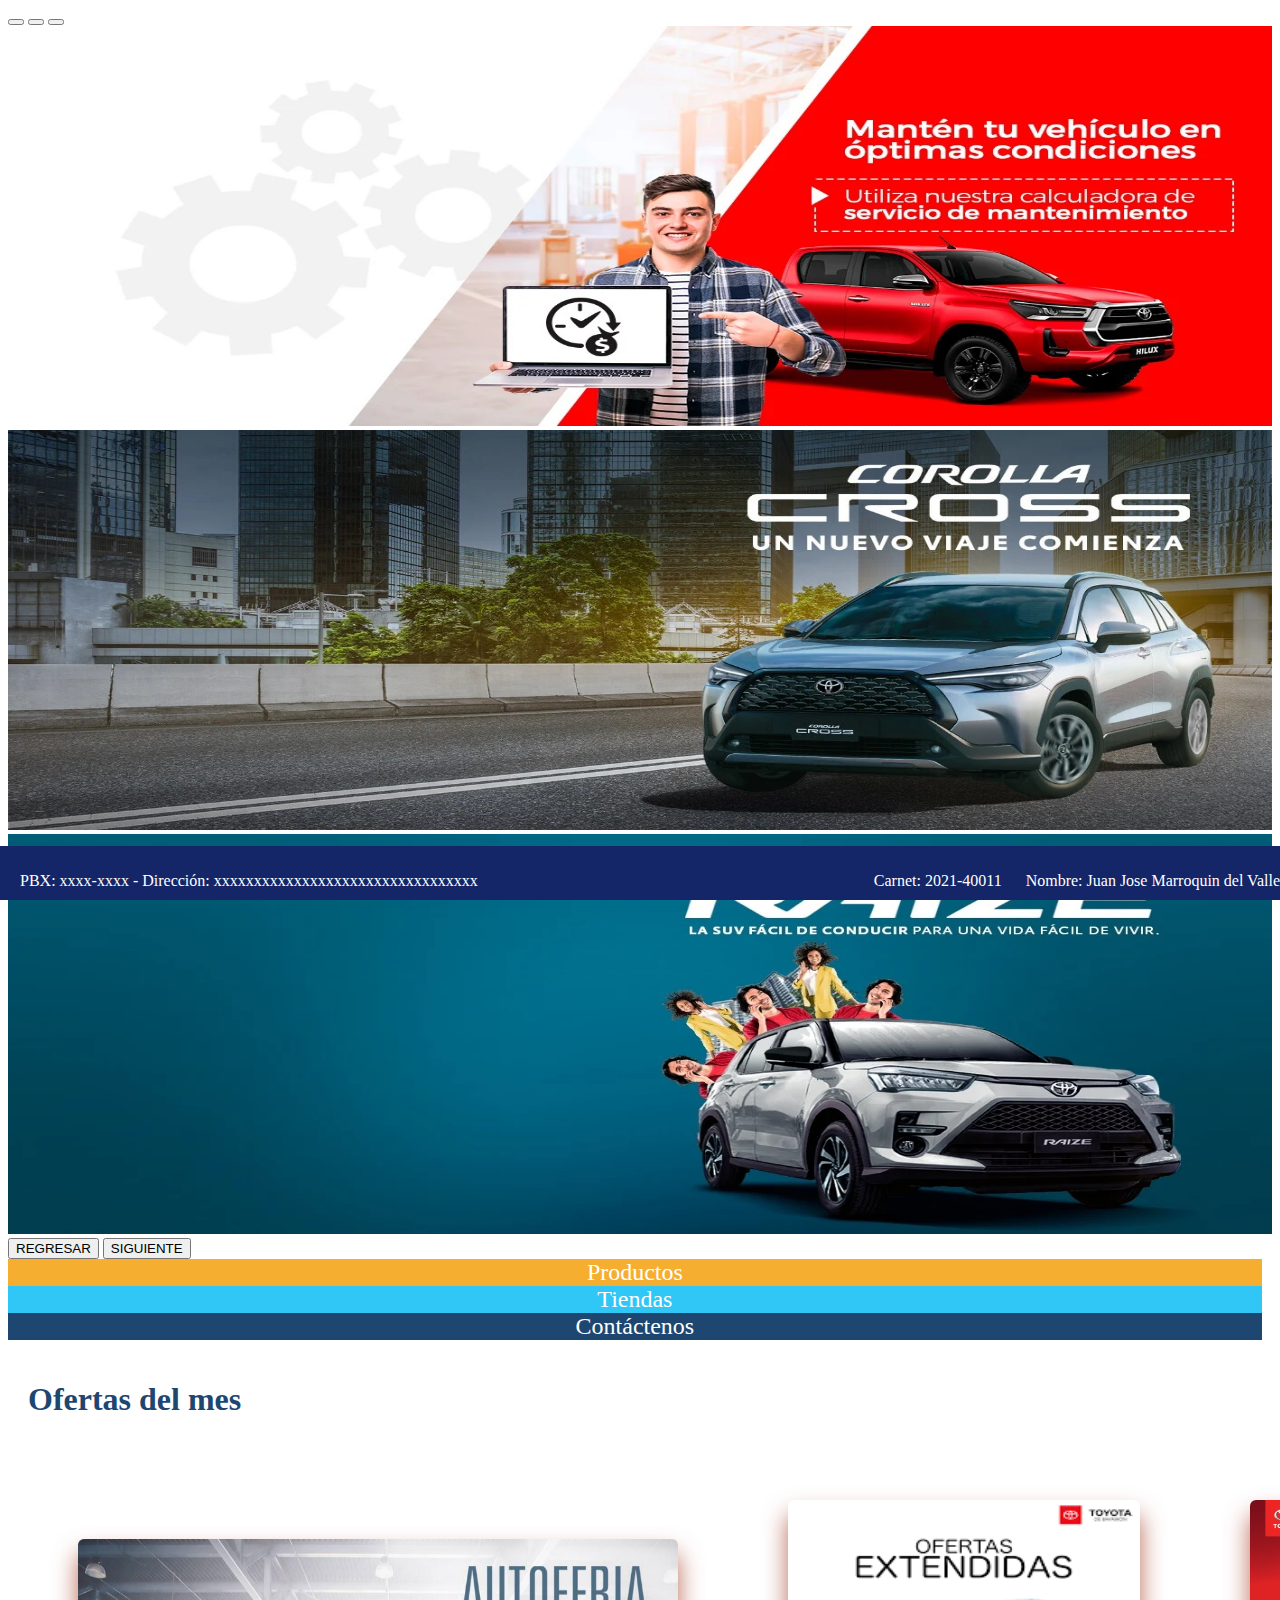
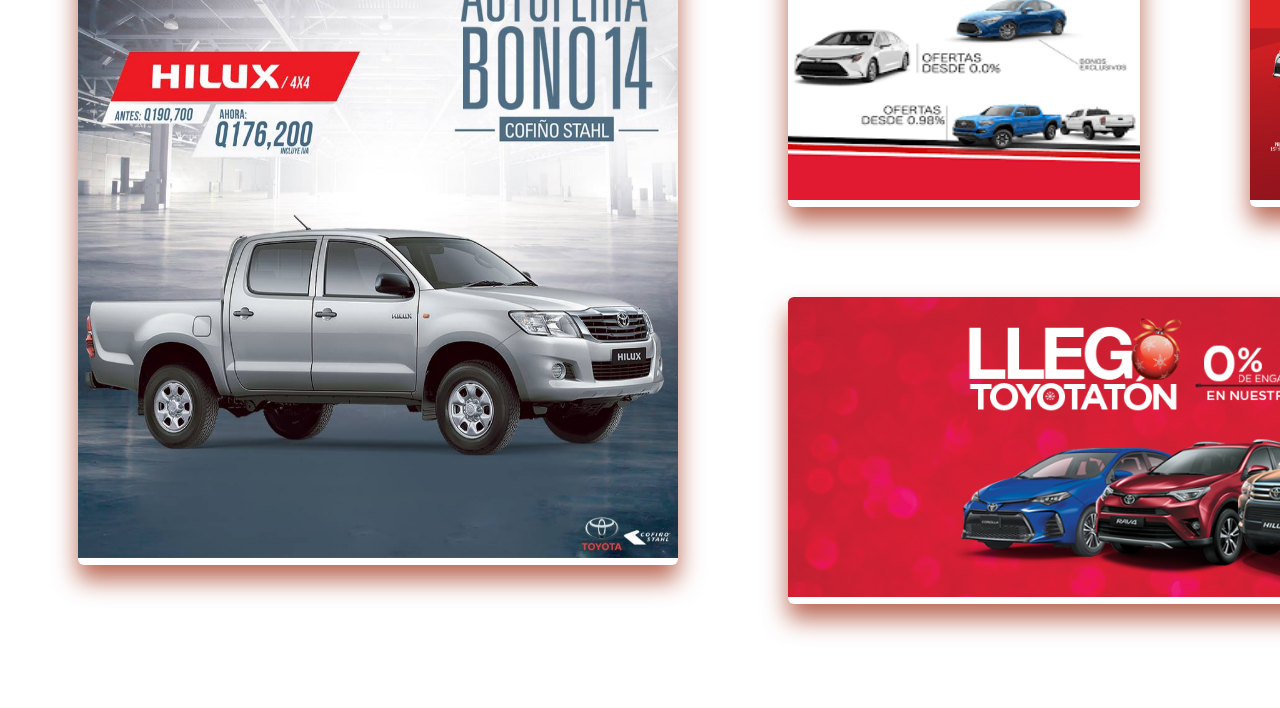
<file: bienvenida.html>
<!doctype html>
  <html lang="es">
    <head>
      <meta charset="utf-8">
      <meta name="viewport" content="width=device-width, initial-scale=1">
      <link rel="shortcut icon" type="image/x-icon" href="images/icono.ico">
      <link href="https://cdn.jsdelivr.net/npm/bootstrap@5.1.3/dist/css/bootstrap.min.css" rel="stylesheet" integrity="sha384-1BmE4kWBq78iYhFldvKuhfTAU6auU8tT94WrHftjDbrCEXSU1oBoqyl2QvZ6jIW3" crossorigin="anonymous">
      <link rel="stylesheet" href="diseños/bienvenida.css">
      <link rel="stylesheet" href="diseños/figuras.css">
      <link rel="stylesheet" href="diseños/pie.css">
      <title>Inicio</title>
    </head>
    <body>
      <div id="carouselExampleIndicators" class="carousel slide" data-bs-ride="carousel">
        <div class="carousel-indicators">
          <button type="button" data-bs-target="#carouselExampleIndicators" data-bs-slide-to="0" class="active" aria-current="true" aria-label="Slide 1"></button>
          <button type="button" data-bs-target="#carouselExampleIndicators" data-bs-slide-to="1" aria-label="Slide 2"></button>
          <button type="button" data-bs-target="#carouselExampleIndicators" data-bs-slide-to="2" aria-label="Slide 3"></button>
        </div>
        <div class="carousel-inner">
          <div class="carousel-item active">
            <img src="images/carrousel/1.jpg" class="d-block" height="400px" width="100%">
          </div>
          <div class="carousel-item">
            <img src="images/carrousel/2.jpg" class="d-block" height="400px" width="100%">
          </div>
          <div class="carousel-item">
            <img src="images/carrousel/3.jpg" class="d-block" height="400px" width="100%">
          </div>
        </div>
        <button class="carousel-control-prev" type="button" data-bs-target="#carouselExampleIndicators" data-bs-slide="prev">
          <span class="carousel-control-prev-icon" aria-hidden="true"></span>
          <span class="visually-hidden">REGRESAR</span>
        </button>
        <button class="carousel-control-next" type="button" data-bs-target="#carouselExampleIndicators" data-bs-slide="next">
          <span class="carousel-control-next-icon" aria-hidden="true"></span>
          <span class="visually-hidden">SIGUIENTE</span>
        </button>
      </div>
      <div class="botones" >
        <div class="row">
          <div class="col-4" style="background-color:#F6AE30;">
            <a href="productos.html"> Productos</a>
          </div>
          <div class="col-4" style="background-color:#30C6F6;">
            <a href="tiendas.html">Tiendas</a> 
          </div>
          <div class="col-4" style="background-color:#1D4771;">
            <a href="contactenos.php">Contáctenos</a> 
          </div>
        </div>
      </div>
      <h1>Ofertas del mes</h1>
      <div class="grid-container">
        <div class="item1">
          <figure>
            <img src="images/ofertas/oferta2.jpg" width="600px" height="619px">
            <div class="capa">
              <h1>AUTOFERIA</h1>
            </div>
          </figure>
        </div>
        <div class="item2">
          <figure>
            <img src="images/ofertas/oferta1.png" width="352px" height="300px">
            <div class="capa">
              <h1>OFERTAS</h1>
              <h2>EXTENDIDAS</h2>
            </div>
          </figure>
        </div>
        <div class="item3">
          <figure>
            <img src="images/ofertas/oferta3.png" width="352px" height="300px">
            <div class="capa">
              <h1>TOYORFERTON</h1>
            </div>
          </figure>
        </div>  
        <div class="item4">
          <figure>
            <img src="images/ofertas/oferta4.png" width="100%">
            <div class="capa">
              <h1>TOYOTATON</h1>
            </div>
          </figure>
        </div>
      </div><br><br>
      <div class="footer">
        <p>PBX: xxxx-xxxx - Dirección: xxxxxxxxxxxxxxxxxxxxxxxxxxxxxxxxx</p>
        <p>Carnet: 2021-40011 &nbsp;&nbsp;&nbsp;&nbsp; Nombre: Juan Jose Marroquin del Valle</p>
      </div>
    <script src="https://cdn.jsdelivr.net/npm/bootstrap@5.1.3/dist/js/bootstrap.bundle.min.js" integrity="sha384-ka7Sk0Gln4gmtz2MlQnikT1wXgYsOg+OMhuP+IlRH9sENBO0LRn5q+8nbTov4+1p" crossorigin="anonymous"></script>
  </body>
</html>
</file>
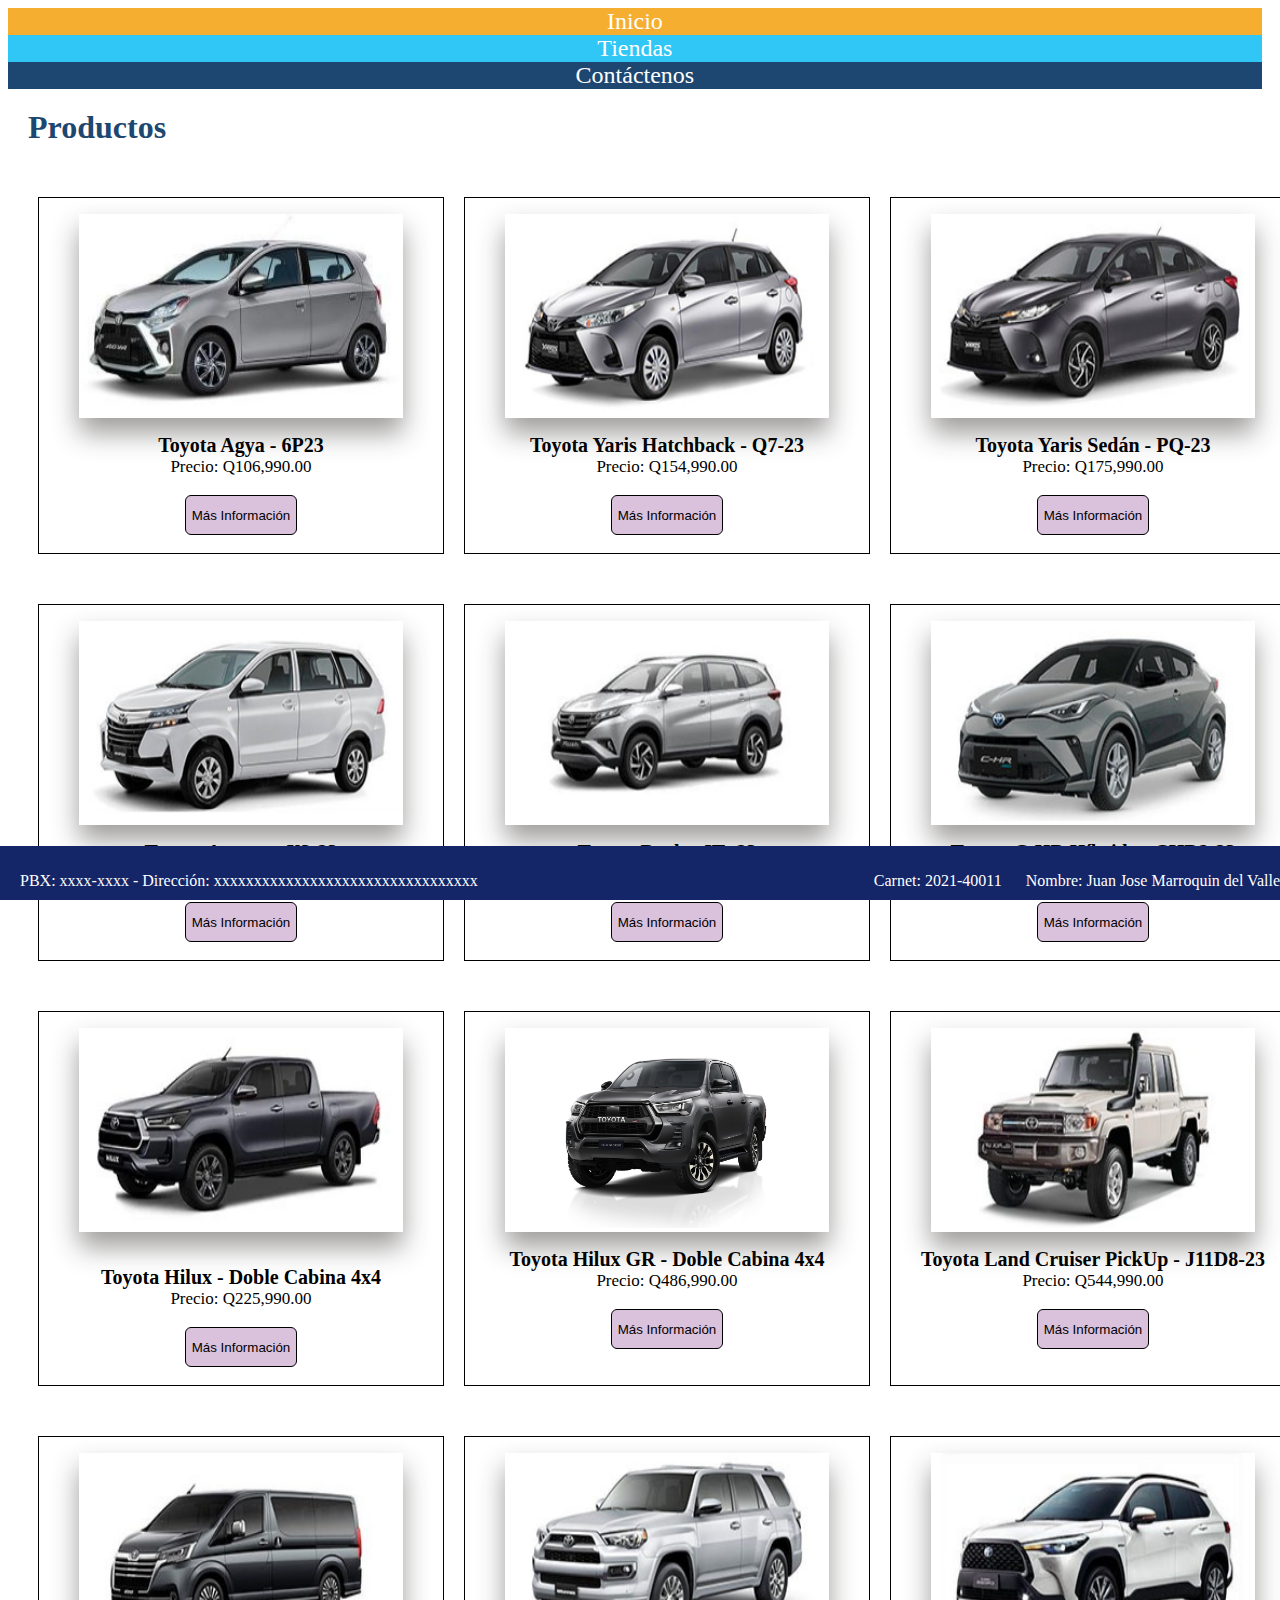
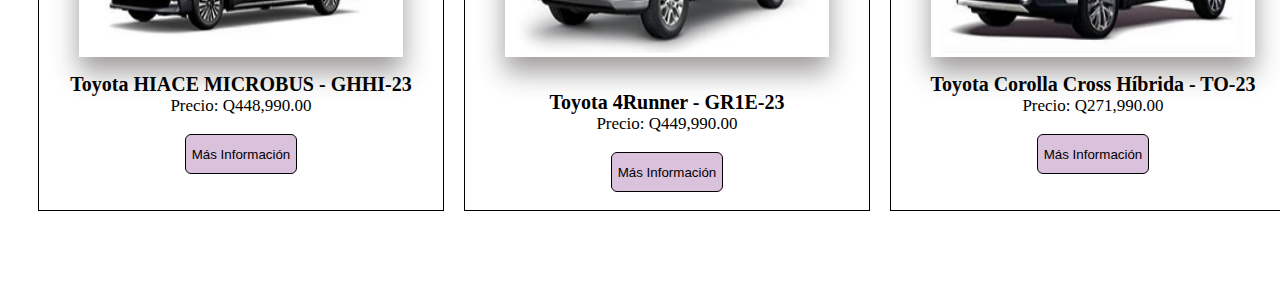
<file: productos.html>
<!doctype html>
<html lang="es">
  <head>
    <meta charset="utf-8">
      <meta name="viewport" content="width=device-width, initial-scale=1">
      <link rel="shortcut icon" type="image/x-icon" href="images/icono.ico">
      <link href="https://cdn.jsdelivr.net/npm/bootstrap@5.1.3/dist/css/bootstrap.min.css" rel="stylesheet" integrity="sha384-1BmE4kWBq78iYhFldvKuhfTAU6auU8tT94WrHftjDbrCEXSU1oBoqyl2QvZ6jIW3" crossorigin="anonymous">
      <link rel="stylesheet" href="diseños/pie.css">
      <link rel="stylesheet" href="diseños/productos.css">
      <link rel="stylesheet" href="diseños/efectoproductos.css">
      <link rel="stylesheet" href="diseños/información.css">
    <title>Productos</title>
  </head>
  <body>
    <div class="botones" >
      <div class="row">
        <div class="col-4" style="background-color:#F6AE30;">
          <a href="bienvenida.html"> Inicio</a>
        </div>
        <div class="col-4" style="background-color:#30C6F6;">
          <a href="tiendas.html">Tiendas</a> 
        </div>
        <div class="col-4" style="background-color:#1D4771;">
          <a href="contactenos.php">Contáctenos</a> 
        </div>
      </div>
    </div>
    <h1 >Productos</h1>
    <div class="grid-container">
      <div>
        <div class="p1">
          <figure>
            <img src="images/productos/p1.jpg" height="200px" width="324px">
            <div class="capa">
              <h1>Toyota Agya</h1>
            </div>
          </figure>
        </div>
        <div class="nom">
          <b>Toyota Agya - 6P23</b> 
        </div>
        <div class="precio">
          Precio: Q106,990.00
        </div><br>
        <div>
          <button onclick="document.getElementById('id01').style.display='block'" style="width:auto;">Más Información</button>
          <div id="id01" class="modal">
            <form class="modal-content animate" action="/action_page.php" method="post">
              <div class="imgcontainer">
                <span onclick="document.getElementById('id01').style.display='none'" class="close" title="Close Modal">&times;</span>
                <img src="images/productos/informacion/p1.webp" alt="Avatar" class="avatar">
              </div>
              <div class="inf">
                <label><b>Toyota Agya</b></label><br>
                <p>El Agya permite conducir por la ciudad fácilmente y con diversión, a la vez que logra una ágil conducción y una economía de combustible sobresaliente. La conducción también le permitirá estimular sus sentidos y agilizar su mente.</p>
                </div>
            </form>
          </div>
        </div><br>
      </div>
      <div>
        <div class="p1">
          <figure>
            <img src="images/productos/p2.jpg" height="200px" width="324px">
            <div class="capa">
              <h1>Toyota Yaris Hatchback</h1>
            </div>
          </figure>
        </div>
        <div class="nom">
          <b>Toyota Yaris Hatchback - Q7-23</b> 
        </div>
        <div class="precio">
          Precio: Q154,990.00
        </div><br>
        <div>
          <button onclick="document.getElementById('id02').style.display='block'" style="width:auto;">Más Información</button>
          <div id="id02" class="modal">
            <form class="modal-content animate" action="/action_page.php" method="post">
              <div class="imgcontainer">
                <span onclick="document.getElementById('id02').style.display='none'" class="close" title="Close modal">&times;</span>
                <img src="images/productos/informacion/p2.webp" alt="Avatar" class="avatar">
              </div>
              <div class="inf">
                <label><b>Toyota Yaris Hatchback</b></label><br>
                <p>El Yaris Hatchback es un auto dinámico, con un look atrevido y más deportivo que te sorprenderá.</p>
               </div>
            </form>
          </div>
        </div><br>
      </div>
      <div>
        <div class="p1">
          <figure>
            <img src="images/productos/p3.jpg" height="200px" width="324px">
            <div class="capa">
              <h1>Toyota Yaris Sedán</h1>
            </div>
          </figure>
        </div>
        <div class="nom">
          <b>Toyota Yaris Sedán - PQ-23</b> 
        </div>
        <div class="precio">
          Precio: Q175,990.00
        </div><br>
        <div>
          <button onclick="document.getElementById('id03').style.display='block'" style="width:auto;">Más Información</button>
          <div id="id03" class="modal">
            <form class="modal-content animate" action="/action_page.php" method="post">
              <div class="imgcontainer">
                <span onclick="document.getElementById('id03').style.display='none'" class="close" title="Close Modal">&times;</span>
                <img src="images/productos/informacion/p3.webp" alt="Avatar" class="avatar">
              </div>
              <div class="inf">
                <label><b>Toyota Yaris Sedán</b></label><br>
                <p>El Yaris Sedán va más allá de sus características ya conocidas, se perfeccionó con líneas fuertes para darle un look más robusto y de vanguardia. Ahora da un paso gigante en su personalidad superando detalles de diseño externo e interno, generando un “valor más allá de lo imaginable”, siempre a la vanguardia de la industria.</p>
               </div>
            </form>
          </div>
        </div><br>
      </div>
      <div>
        <div class="p1">
          <figure>
            <img src="images/productos/p4.jpg" height="200px" width="324px">
            <div class="capa">
              <h1>Toyota Corolla</h1>
            </div>
          </figure>
        </div>
        <div class="nom">
          <b>Toyota Corolla - CHV-23</b> 
        </div>
        <div class="precio">
          Precio: Q220,990.00
        </div><br>
        <div>
          <button onclick="document.getElementById('id04').style.display='block'" style="width:auto;">Más Información</button>
          <div id="id04" class="modal">
            <form class="modal-content animate" action="/action_page.php" method="post">
              <div class="imgcontainer">
                <span onclick="document.getElementById('id04').style.display='none'" class="close" title="Close Modal">&times;</span>
                <img src="images/productos/informacion/p4.webp" alt="Avatar" class="avatar">
              </div>
              <div class="inf">
                <label><b>Toyota Corolla</b></label><br>
                <p> Toyota Corolla, cool por dentro y por fuera, con un diseño renovado más fresco y deportivo que nunca, que capta miradas y con materiales de última tendencia, transformamos lo que ya conocías en algo totalmente extraordinario, renovamos sus interiores e intentamos crear nuevas experiencias de manejo.</p>
              </div>
            </form>
          </div>
        </div><br>
      </div>
      <div>
        <div class="p1">
          <figure>
            <img src="images/productos/p5.jpg" height="200px" width="324px">
            <div class="capa">
              <h1>Toyota Avanza</h1>
            </div>
          </figure>
        </div>
        <div class="nom">
          <b>Toyota Avanza - X3-23</b> 
        </div>
        <div class="precio">
          Precio: Q167,990.00
        </div><br>
        <div>
          <button onclick="document.getElementById('id05').style.display='block'" style="width:auto;">Más Información</button>
          <div id="id05" class="modal">
            <form class="modal-content animate" action="/action_page.php" method="post">
              <div class="imgcontainer">
                <span onclick="document.getElementById('id05').style.display='none'" class="close" title="Close Modal">&times;</span>
                <img src="images/productos/informacion/p5.webp" alt="Avatar" class="avatar">
              </div>
              <div class="inf">
                <label><b>Toyota Avanza</b></label><br>
                <p>La Toyota Avanza recibe una renovación, ahora con una apariencia más moderna te ofrece la máxima versatilidad y el confort que estabas buscando, junto a la tecnología que querías lista para resolver todas tus necesidades.</p>
                </div>
            </form>
          </div>
        </div><br>
      </div>
      <div>
        <div class="p1">
          <figure>
            <img src="images/productos/p6.jpg" height="200px" width="324px">
            <div class="capa">
              <h1>Toyota Rush</h1>
            </div>
          </figure>
        </div>
        <div class="nom">
          <b>Toyota Rush - JT--23</b> 
        </div>
        <div class="precio">
          Precio: Q202,990.00
        </div><br>
        <div>
          <button onclick="document.getElementById('id06').style.display='block'" style="width:auto;">Más Información</button>
          <div id="id06" class="modal">
            <form class="modal-content animate" action="/action_page.php" method="post">
              <div class="imgcontainer">
                <span onclick="document.getElementById('id06').style.display='none'" class="close" title="Close Modal">&times;</span>
                <img src="images/productos/informacion/p6.webp" alt="Avatar" class="avatar">
              </div>
              <div class="inf">
                <label><b>Toyota Rush</b></label><br>
                <p>El Toyota Rush está preparado para llevarte por cualquier camino. Ofrece a sus usuarios configuraciones de 7 pasajeros, asientos abatibles para mayor carga, potente sistema de frenos ABS y asistencia electrónica completa. Viene equipado con cierre eléctrico automático de sus 5 puertas cuando el vehículo alcanza una velocidad de 20 km/h.</p>
              </div>
            </form>
          </div>
        </div><br>
      </div>
      <div>
        <div class="p1">
          <figure>
            <img src="images/productos/p7.jpg" height="200px" width="324px">
            <div class="capa">
              <h1>Toyota C-HR Híbrida</h1>
            </div>
          </figure>
        </div>
        <div class="nom">
          <b>Toyota C-HR Híbrida - CHR2-23</b> 
        </div>
        <div class="precio">
          Precio: Q262,990.00
        </div><br>
        <div>
          <button onclick="document.getElementById('id07').style.display='block'" style="width:auto;">Más Información</button>
          <div id="id07" class="modal">
            <form class="modal-content animate" action="/action_page.php" method="post">
              <div class="imgcontainer">
                <span onclick="document.getElementById('id07').style.display='none'" class="close" title="Close Modal">&times;</span>
                <img src="images/productos/informacion/p7.webp" alt="Avatar" class="avatar">
              </div>
              <div class="inf">
                <label><b>Toyota C-HR Híbrida</b></label><br>
                <p>La C-HR combina deportividad, sensualidad y refinamiento, luciéndose en la ciudad tanto en el día como por la noche. Capaz de alcanzar la conducción deseada, por su excepcional respuesta, linealidad y consistencia.</p>
              </div>
            </form>
          </div>
        </div><br>
      </div>
      <div>
        <div class="p1">
          <figure>
            <img src="images/productos/p8.jpg" height="200px" width="324px">
            <div class="capa">
              <h1>Toyota Raize</h1>
            </div>
          </figure>
        </div>
        <div class="nom">
          <b>Toyota Raize - GK-23</b> 
        </div>
        <div class="precio">
          Precio: Q186,990.00
        </div><br>
        <div>
          <button onclick="document.getElementById('id08').style.display='block'" style="width:auto;">Más Información</button>
          <div id="id08" class="modal">
            <form class="modal-content animate" action="/action_page.php" method="post">
              <div class="imgcontainer">
                <span onclick="document.getElementById('id08').style.display='none'" class="close" title="Close Modal">&times;</span>
                <img src="images/productos/informacion/p8.webp" alt="Avatar" class="avatar">
              </div>
              <div class="inf">
                <label><b>Toyota Raize</b></label><br>
                <p>La optimización precisa del motor y los componentes relacionados de la nueva RAIZE permite un vehículo silencioso, compacto y ligero.</p>
              </div>
            </form>
          </div>
        </div><br>
      </div>
      <div>
        <div class="p1">
          <figure>
            <img src="images/productos/p9.jpg" height="200px" width="324px">
            <div class="capa">
              <h1>Toyota Hilux</h1>
            </div>
          </figure>
        </div><br>
        <div class="nom">
          <b>Toyota Hilux - Doble Cabina 4x4</b> 
        </div>
        <div class="precio">
          Precio: Q225,990.00
        </div><br>
        <div>
          <button onclick="document.getElementById('id09').style.display='block'" style="width:auto;">Más Información</button>
          <div id="id09" class="modal">
            <form class="modal-content animate" action="/action_page.php" method="post">
              <div class="imgcontainer">
                <span onclick="document.getElementById('id09').style.display='none'" class="close" title="Close Modal">&times;</span>
                <img src="images/productos/informacion/p9.jpg" alt="Avatar" class="avatar">
              </div>
              <div class="inf">
                <label><b>Toyota Hilux</b></label><br>
                <p>Una nueva era en Pickups, gracias a su eficiencia y capacidad de adaptación a todo tipo de climas, terrenos y usos, en ciudad, carretera e incluso terracería el Toyota Hilux es la solución perfecta a todas tus necesidades.</p>
              </div>
            </form>
          </div>
        </div><br>
      </div>
      <div>
        <div class="p1">
          <figure>
            <img src="images/productos/p10.jpg" height="200px" width="324px">
            <div class="capa">
              <h1>Toyota Hilux GR</h1>
            </div>
          </figure>
        </div>
        <div class="nom">
          <b>Toyota Hilux GR - Doble Cabina 4x4</b> 
        </div>
        <div class="precio">
          Precio: Q486,990.00
        </div><br>
        <div>
          <button onclick="document.getElementById('id010').style.display='block'" style="width:auto;">Más Información</button>
          <div id="id010" class="modal">
            <form class="modal-content animate" action="/action_page.php" method="post">
              <div class="imgcontainer">
                <span onclick="document.getElementById('id010').style.display='none'" class="close" title="Close Modal">&times;</span>
                <img src="images/productos/informacion/p10.jpg" alt="Avatar" class="avatar">
              </div>
              <div class="inf">
                <label><b>Toyota Hilux GR</b></label><br>
                <p>El Hilux Gazoo Racing tiene un motor 2.8 litros turbodiésel intercooler de un 202 caballos de fuerza. Esta versión cuenta con una caja automática secuencial de 6 velocidades y retroceso.</p>
              </div>
            </form>
          </div>
        </div><br>
      </div>
      <div>
        <div class="p1">
          <figure>
            <img src="images/productos/p11.jpg" height="200px" width="324px">
            <div class="capa">
              <h1>Toyota Land Cruiser PickUp</h1>
            </div>
          </figure>
        </div>
        <div class="nom">
          <b>Toyota Land Cruiser PickUp - J11D8-23</b> 
        </div>
        <div class="precio">
          Precio: Q544,990.00
        </div><br>
        <div>
          <button onclick="document.getElementById('id011').style.display='block'" style="width:auto;">Más Información</button>
          <div id="id011" class="modal">
            <form class="modal-content animate" action="/action_page.php" method="post">
              <div class="imgcontainer">
                <span onclick="document.getElementById('id011').style.display='none'" class="close" title="Close Modal">&times;</span>
                <img src="images/productos/informacion/p11.webp" alt="Avatar" class="avatar">
              </div>
              <div class="inf">
                <label><b>Toyota Land Cruiser PickUp</b></label><br>
                <p>El Toyota Land Cruiser ha sido objeto de un meticuloso diseño hasta en los más pequeños detalles, logrando una línea ruda y con mucho estilo, sin dejar de lado un formidable desempeño que te demostrarán con creces porque es histórico y único en su categoría</p>
              </div>
            </form>
          </div>
        </div><br>
      </div>
      <div>
        <div class="p1">
          <figure>
            <img src="images/productos/p12.jpg" height="200px" width="324px">
            <div class="capa">
              <h1>Toyota Tundra</h1>
            </div>
          </figure>
        </div><br>
        <div class="nom">
          <b>Toyota Tundra - USK1794-22</b> 
        </div>
        <div class="precio">
          Precio: Q501,990.00
        </div><br>
        <div>
          <button onclick="document.getElementById('id012').style.display='block'" style="width:auto;">Más Información</button>
          <div id="id012" class="modal">
            <form class="modal-content animate" action="/action_page.php" method="post">
              <div class="imgcontainer">
                <span onclick="document.getElementById('id012').style.display='none'" class="close" title="Close Modal">&times;</span>
                <img src="images/productos/informacion/p12.jpg" alt="Avatar" class="avatar">
              </div>
              <div class="inf">
                <label><b>Toyota Tundra</b></label><br>
                <p>El Toyota Tundra es pick up imponente, potente, con estilo único y propio de uno vehículos Toyota más emblemáticos en toda la historia. El Tundra tiene el máximo espacio posible y cuenta con hasta 650kg de capacidad de carga útil y una fácil apertura y cierre de puerta.</p>
              </div>
            </form>
          </div>
        </div><br>
      </div>
      <div>
        <div class="p1">
          <figure>
            <img src="images/productos/p13.jpg" height="200px" width="324px">
            <div class="capa">
              <h1>Toyota HIACE MICROBUS</h1>
            </div>
          </figure>
        </div>
        <div class="nom">
          <b>Toyota HIACE MICROBUS - GHHI-23</b> 
        </div>
        <div class="precio">
          Precio: Q448,990.00
        </div><br>
        <div>
          <button onclick="document.getElementById('id013').style.display='block'" style="width:auto;">Más Información</button>
          <div id="id013" class="modal">
            <form class="modal-content animate" action="/action_page.php" method="post">
              <div class="imgcontainer">
                <span onclick="document.getElementById('id013').style.display='none'" class="close" title="Close Modal">&times;</span>
                <img src="images/productos/informacion/13.webp" alt="Avatar" class="avatar">
              </div>
              <div class="inf">
                <label><b>Toyota HIACE MICROBUS</b></label><br>
                <p>La Toyota Hiace diseñada para emprendedores que necesitan una máquina de carga perfecta para los objetivos de su negocio, sumamente versátil y de una alta funcionalidad. Déjate sorprender con la nueva Hiace, un espacio tan grande como tus sueños.</p>
              </div>
            </form>
          </div>
        </div><br>
      </div>
      <div>
        <div class="p1">
          <figure>
            <img src="images/productos/p14.jpg" height="200px" width="324px">
            <div class="capa">
              <h1>Toyota 4Runner</h1>
            </div>
          </figure>
        </div><br>
        <div class="nom">
          <b>Toyota 4Runner - GR1E-23</b> 
        </div>
        <div class="precio">
          Precio: Q449,990.00
        </div><br>
        <div>
          <button onclick="document.getElementById('id014').style.display='block'" style="width:auto;">Más Información</button>
          <div id="id014" class="modal">
            <form class="modal-content animate" action="/action_page.php" method="post">
              <div class="imgcontainer">
                <span onclick="document.getElementById('id014').style.display='none'" class="close" title="Close Modal">&times;</span>
                <img src="images/productos/informacion/14.webp" alt="Avatar" class="avatar">
              </div>
              <div class="inf">
                <label><b>Toyota 4Runner</b></label><br>
                <p>La Toyota 4Runner es un clásico en el mundo de los doble tracción, su nivel de robustez siempre lo ha caracterizado, es un vehículo que dejará huella en el segmento de vehículos off road.</p>
              </div>
            </form>
          </div>
        </div><br>
      </div>
      <div>
        <div class="p1">
          <figure>
            <img src="images/productos/p15.jpg" height="200px" width="324px">
            <div class="capa">
              <h1>Toyota Corolla Cross Híbrida</h1>
            </div>
          </figure>
        </div>
        <div class="nom">
          <b>Toyota Corolla Cross Híbrida - TO-23</b> 
        </div>
        <div class="precio">
          Precio: Q271,990.00
        </div><br>
        <div>
          <button onclick="document.getElementById('id015').style.display='block'" style="width:auto;">Más Información</button>
          <div id="id015" class="modal">
            <form class="modal-content animate" action="/action_page.php" method="post">
              <div class="imgcontainer">
                <span onclick="document.getElementById('id015').style.display='none'" class="close" title="Close Modal">&times;</span>
                <img src="images/productos/informacion/p15.jpg" alt="Avatar" class="avatar">
              </div>
              <div class="inf">
                <label><b>Toyota Corolla Cross Híbrida</b></label><br>
                <p>La nueva Corolla Cross combina un diseño moderno, robusto y dinámico. Un amplio espacio en el interior y confort mientras va en marcha, lo convierte en un vehículo ideal para la familia.</p>
              </div>
            </form>
          </div>
        </div><br>
      </div>
      <div>
        <div class="p1">
          <figure>
            <img src="images/productos/p16.jpg" height="200px" width="324px">
            <div class="capa">
              <h1>Toyota RAV4 Híbrida</h1>
            </div>
          </figure>
        </div><br>
        <div class="nom">
          <b>Toyota RAV4 Híbrida - SH-23</b> 
        </div>
        <div class="precio">
          Precio: Q341,990.00
        </div><br>
        <div>
          <button onclick="document.getElementById('id016').style.display='block'" style="width:auto;">Más Información</button>
          <div id="id016" class="modal">
            <form class="modal-content animate" action="/action_page.php" method="post">
              <div class="imgcontainer">
                <span onclick="document.getElementById('id016').style.display='none'" class="close" title="Close Modal">&times;</span>
                <img src="images/productos/informacion/p16.webp" alt="Avatar" class="avatar">
              </div>
              <div class="inf">
                <label><b>Toyota RAV4 Híbrida</b></label><br>
                <p>La quinta generación de RAV4 en su versión híbrida es pura potencia, con una mezcla de sistemas de motorización en la cual su poder eléctrico proporciona una capacidad de respuesta de aceleración y ahorro de combustible inimaginable. Un vehículo diseñado para disponer de espacio, confort, potencia, eficiencia de combustible y una conducción silenciosa y amigable con el medio ambiente.</p>
              </div>
            </form>
          </div>
        </div><br>



      </div>
      
    </div><br><br><br>
    <div class="footer">
      <p>PBX: xxxx-xxxx - Dirección: xxxxxxxxxxxxxxxxxxxxxxxxxxxxxxxxx</p>
      <p>Carnet: 2021-40011 &nbsp;&nbsp;&nbsp;&nbsp; Nombre: Juan Jose Marroquin del Valle</p>
    </div>
    <script src="https://cdn.jsdelivr.net/npm/bootstrap@5.1.3/dist/js/bootstrap.bundle.min.js" integrity="sha384-ka7Sk0Gln4gmtz2MlQnikT1wXgYsOg+OMhuP+IlRH9sENBO0LRn5q+8nbTov4+1p" crossorigin="anonymous"></script>
  </body>
</html>
</file>
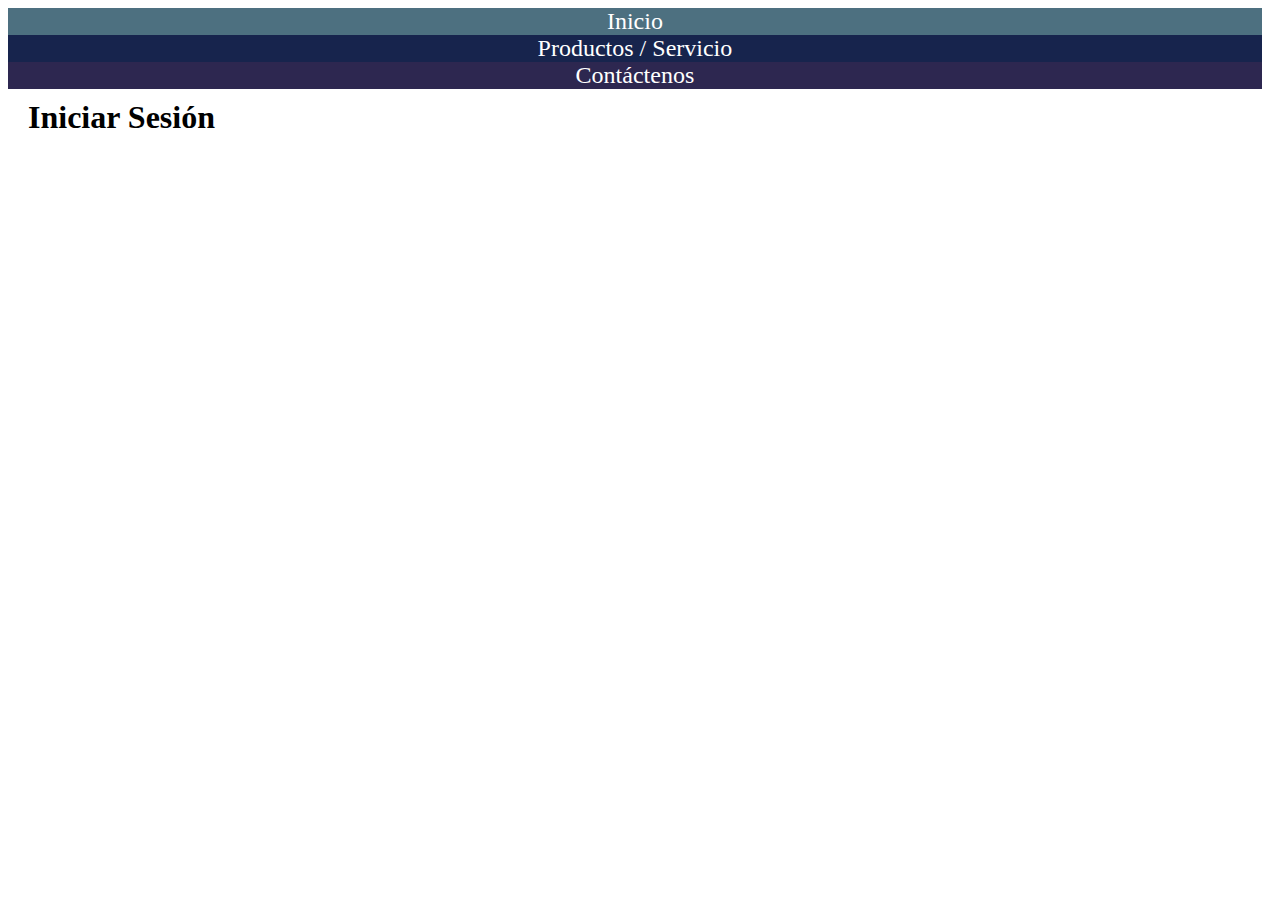
<file: sesion.html>
<!doctype html>
<html lang="es">
  <head>
    <meta charset="utf-8">
    <meta name="viewport" content="width=device-width, initial-scale=1">
    <link href="https://cdn.jsdelivr.net/npm/bootstrap@5.1.3/dist/css/bootstrap.min.css" rel="stylesheet" integrity="sha384-1BmE4kWBq78iYhFldvKuhfTAU6auU8tT94WrHftjDbrCEXSU1oBoqyl2QvZ6jIW3" crossorigin="anonymous">
    <style>
      .botones{
        width: 99.2%;
        text-align: center;
        font-size:x-large;
      }
      a{
        text-decoration: none;
        color: white;
      }
      h1{   
        margin-top: 10px;
        margin-left: 20px;
      }
    </style>
    <title>INICIO</title>
  </head>
  <body>
    <div class="botones" >
      <div class="row">
        <div class="col-4" style="background-color:#4d7080;">
          <a href="bienvenida.html"> Inicio</a>
        </div>
        <div class="col-4" style="background-color:rgb(23, 36, 77);">
          <a href="productos.html">Productos / Servicio</a> 
        </div>
        <div class="col-4" style="background-color:rgb(45, 39, 80);">
          <a href="contactenos.html">Contáctenos</a> 
        </div>
      </div>
    </div>
    <h1>Iniciar Sesión</h1>

    <script src="https://cdn.jsdelivr.net/npm/bootstrap@5.1.3/dist/js/bootstrap.bundle.min.js" integrity="sha384-ka7Sk0Gln4gmtz2MlQnikT1wXgYsOg+OMhuP+IlRH9sENBO0LRn5q+8nbTov4+1p" crossorigin="anonymous"></script>
  </body>
</html>
</file>
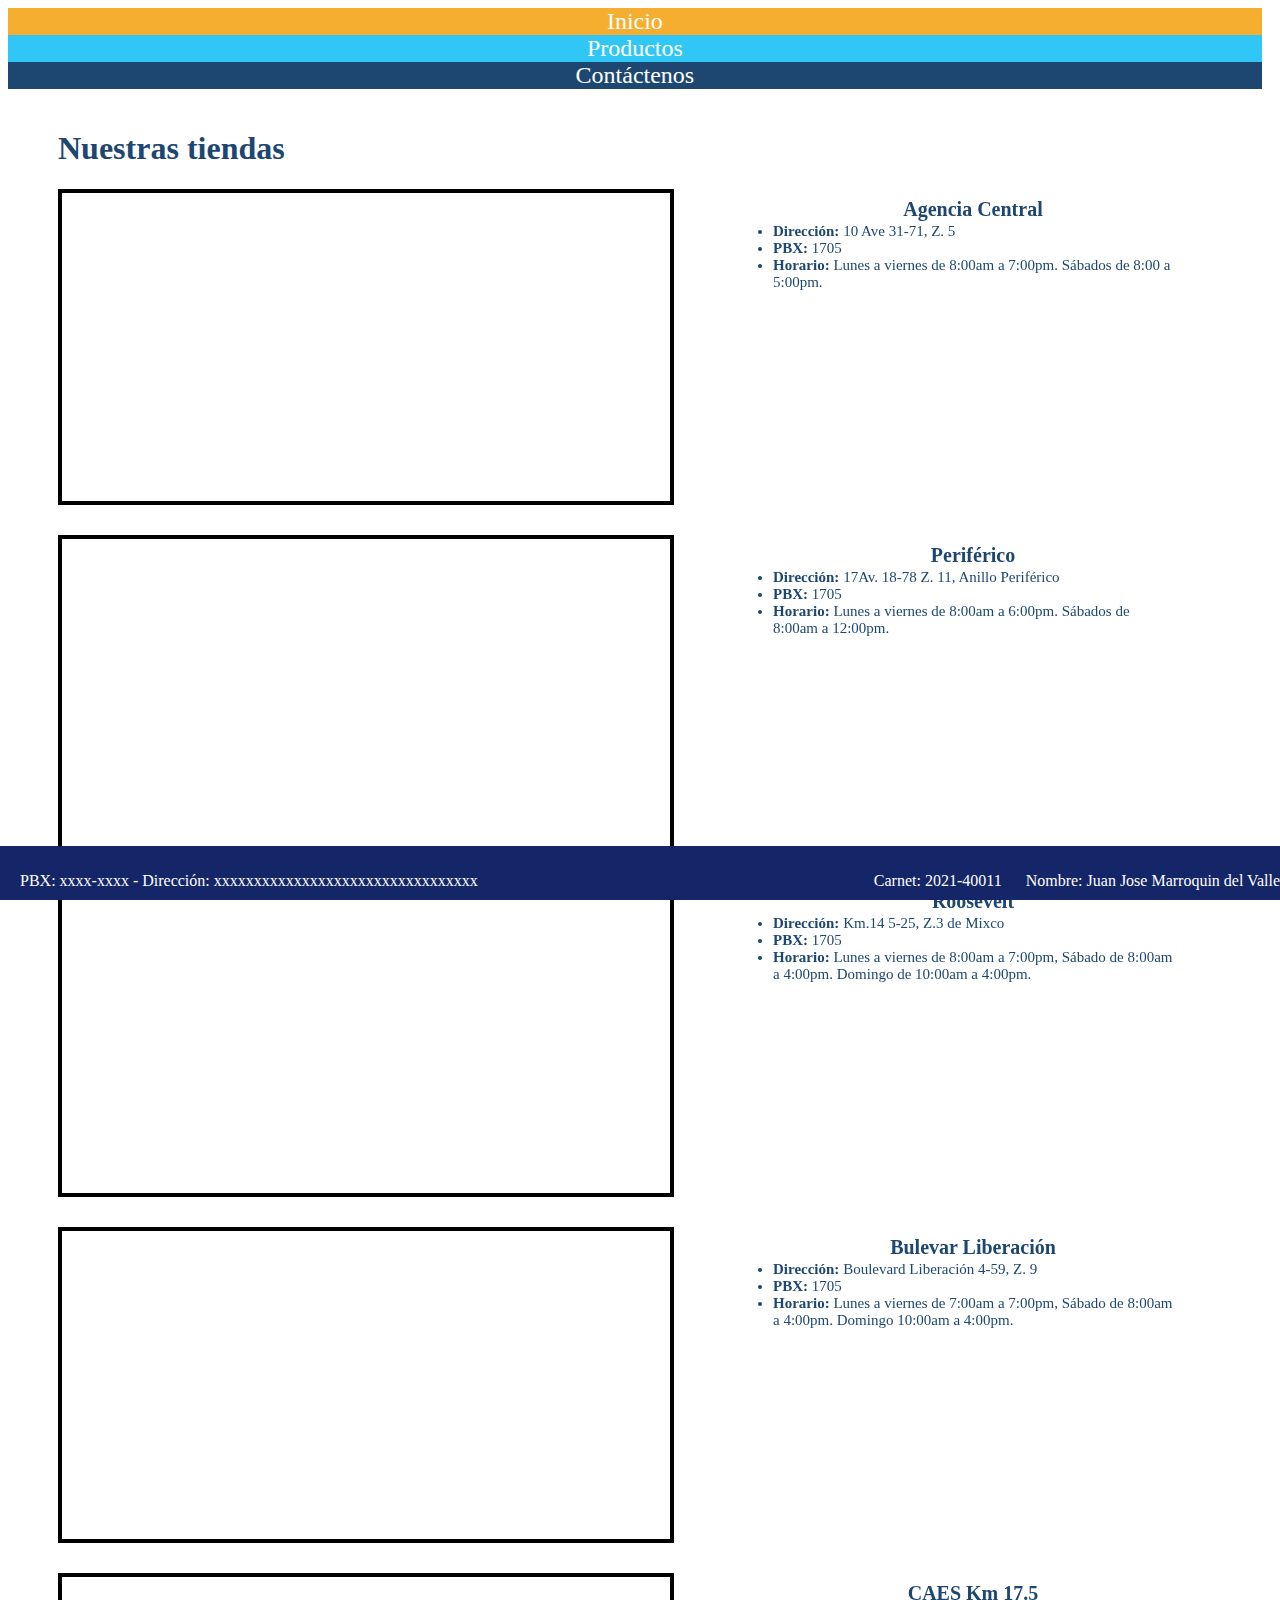
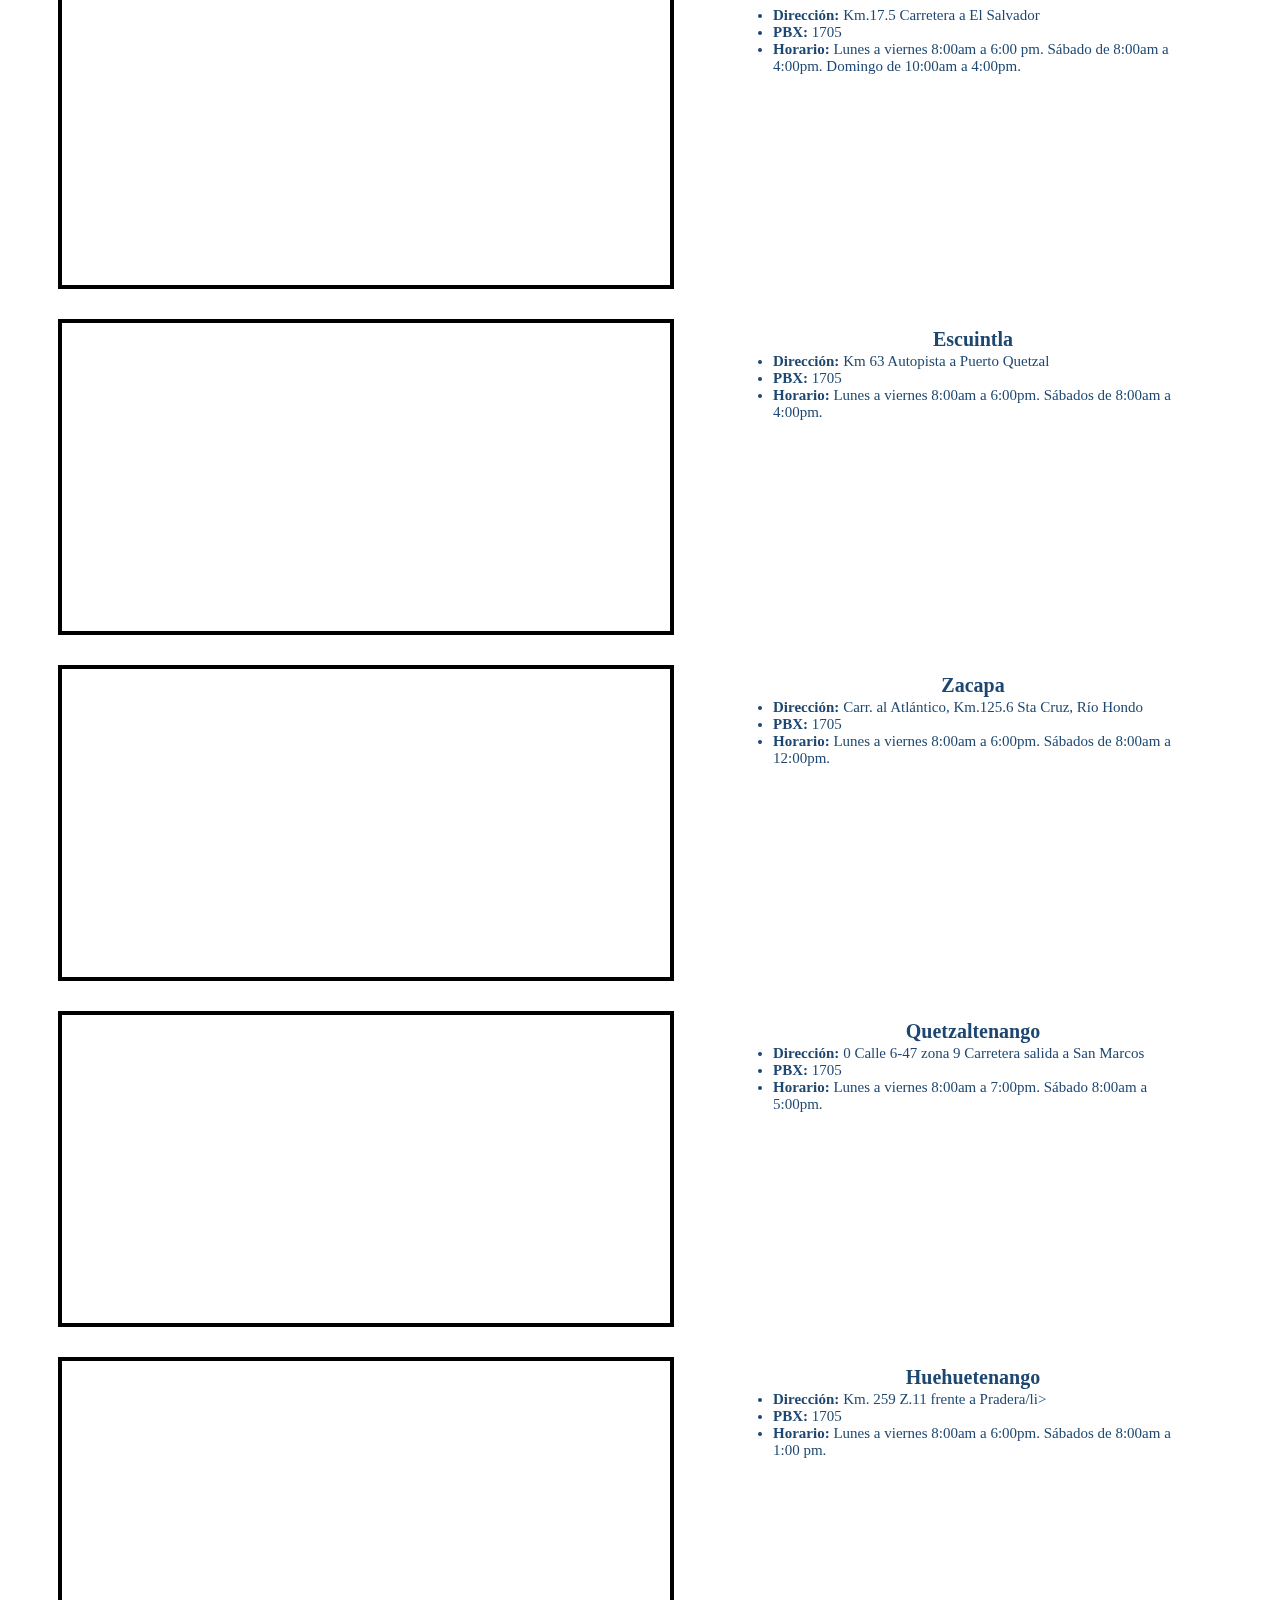
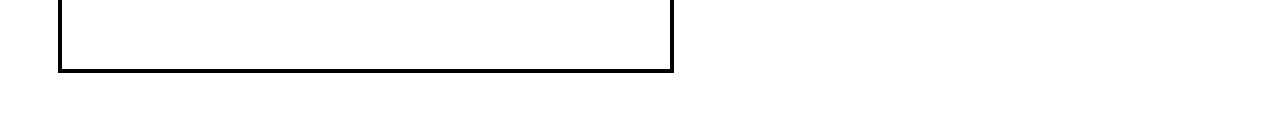
<file: tiendas.html>
<!doctype html>
<html lang="es">
  <head>
    <meta charset="utf-8">
    <meta name="viewport" content="width=device-width, initial-scale=1">
    <link rel="shortcut icon" type="image/x-icon" href="images/icono.ico">
    <link href="https://cdn.jsdelivr.net/npm/bootstrap@5.1.3/dist/css/bootstrap.min.css" rel="stylesheet" integrity="sha384-1BmE4kWBq78iYhFldvKuhfTAU6auU8tT94WrHftjDbrCEXSU1oBoqyl2QvZ6jIW3" crossorigin="anonymous">
    <link rel="stylesheet" href="diseños/tiendas.css">
    <link rel="stylesheet" href="diseños/pie.css">
    <title>Tiendas</title>
  </head>
  <body>
    <div class="botones" >
      <div class="row">
        <div class="col-4" style="background-color:#F6AE30;">
          <a href="bienvenida.html"> Inicio</a>
        </div>
        <div class="col-4" style="background-color:#30C6F6">
          <a href="productos.html">Productos</a> 
        </div>
        <div class="col-4" style="background-color:#1D4771;">
          <a href="contactenos.php">Contáctenos</a> 
        </div>
      </div>
    </div>
    <h1>Nuestras tiendas</h1>
    <div class="grid-container">
      <div class="mapas"><iframe src="https://www.google.com/maps/embed?pb=!1m18!1m12!1m3!1d3860.6706331031382!2d-90.51456348255616!3d14.617829300000004!2m3!1f0!2f0!3f0!3m2!1i1024!2i768!4f13.1!3m3!1m2!1s0x8589a2315057604f%3A0x5845ee6f9ad8af00!2sCofi%C3%B1o%20Stahl%20S.%20A.!5e0!3m2!1ses-419!2sgt!4v1663147141621!5m2!1ses-419!2sgt" width="600" height="300" style="border:0;" allowfullscreen="" loading="lazy" referrerpolicy="no-referrer-when-downgrade"></iframe></div>
      <div class="datos">
        <b class="titulo">Agencia Central</b><br>
        <div class="dat">
          <li><b>Dirección: </b>10 Ave 31-71, Z. 5</li>
          <li><b>PBX: </b>1705</li>
          <li><b>Horario: </b>Lunes a viernes de 8:00am a 7:00pm. Sábados de 8:00 a 5:00pm.</li>
        </div>
      </div>
      <div class="mapas"><iframe src="https://www.google.com/maps/embed?pb=!1m18!1m12!1m3!1d241.28552868970894!2d-90.5592722104856!3d14.62364212418923!2m3!1f0!2f0!3f0!3m2!1i1024!2i768!4f13.1!3m3!1m2!1s0x8589a1b204f7b071%3A0x64eed36171f54b54!2sTaller%20Toyota%20-%20Cofi%C3%B1o%20Stahl!5e0!3m2!1ses-419!2sgt!4v1663147540443!5m2!1ses-419!2sgt" width="600" height="300" style="border:0;" allowfullscreen="" loading="lazy" referrerpolicy="no-referrer-when-downgrade"></iframe></div>
      <div class="datos">
        <b class="titulo">Periférico</b><br>
        <div class="dat">
          <li><b>Dirección: </b>17Av. 18-78 Z. 11, Anillo Periférico</li>
          <li><b>PBX: </b>1705</li>
          <li><b>Horario: </b>Lunes a viernes de 8:00am a 6:00pm. Sábados de 8:00am a 12:00pm.</li>
        </div>
      </div>
      <div class="mapas"><iframe src="https://www.google.com/maps/embed?pb=!1m18!1m12!1m3!1d1930.185472413825!2d-90.58294314299427!3d14.634872578155601!2m3!1f0!2f0!3f0!3m2!1i1024!2i768!4f13.1!3m3!1m2!1s0x8589a06acb3691e5%3A0x84c026607841cf7!2sTOYOTA%20GUATEMALA!5e0!3m2!1ses-419!2sgt!4v1663147486377!5m2!1ses-419!2sgt" width="600" height="300" style="border:0;" allowfullscreen="" loading="lazy" referrerpolicy="no-referrer-when-downgrade"></iframe></div>
      <div class="datos">
        <b class="titulo">Roosevelt</b><br>
        <div class="dat">
          <li><b>Dirección: </b>Km.14 5-25, Z.3 de Mixco</li>
          <li><b>PBX: </b>1705</li>
          <li><b>Horario: </b>Lunes a viernes de 8:00am a 7:00pm, Sábado de 8:00am a 4:00pm. Domingo de 10:00am a 4:00pm.</li>
        </div>
      </div>
      <div class="mapas"><iframe src="https://www.google.com/maps/embed?pb=!1m18!1m12!1m3!1d1365.0763856669844!2d-90.52293832643024!3d14.597988841661628!2m3!1f0!2f0!3f0!3m2!1i1024!2i768!4f13.1!3m3!1m2!1s0x8589a3b02aa1fdbd%3A0x96f4e7e189dda2cd!2sCofi%C3%B1o%20Stahl!5e0!3m2!1ses-419!2sgt!4v1663147596193!5m2!1ses-419!2sgt" width="600" height="300" style="border:0;" allowfullscreen="" loading="lazy" referrerpolicy="no-referrer-when-downgrade"></iframe></div>
      <div class="datos">
        <b class="titulo">Bulevar Liberación</b><br>
        <div class="dat">
          <li><b>Dirección: </b>Boulevard Liberación 4-59, Z. 9</li>
          <li><b>PBX: </b>1705</li>
          <li><b>Horario: </b>Lunes a viernes de 7:00am a 7:00pm, Sábado de 8:00am a 4:00pm. Domingo 10:00am a 4:00pm.</li>
        </div>
      </div>
      <div class="mapas"><iframe src="https://www.google.com/maps/embed?pb=!1m18!1m12!1m3!1d1148.2065121613034!2d-90.45713906114969!3d14.536789439249397!2m3!1f0!2f0!3f0!3m2!1i1024!2i768!4f13.1!3m3!1m2!1s0x8589a520f4cb5531%3A0xa32aba95cd59157!2sToyota%20km%2017.50!5e0!3m2!1ses-419!2sgt!4v1663147698679!5m2!1ses-419!2sgt" width="600" height="300" style="border:0;" allowfullscreen="" loading="lazy" referrerpolicy="no-referrer-when-downgrade"></iframe></div>
      <div class="datos">
        <b class="titulo">CAES Km 17.5</b><br>
        <div class="dat">
          <li><b>Dirección: </b>Km.17.5 Carretera a El Salvador</li>
          <li><b>PBX: </b>1705</li>
          <li><b>Horario: </b>Lunes a viernes 8:00am a 6:00 pm. Sábado de 8:00am a 4:00pm. Domingo de 10:00am a 4:00pm.</li>
        </div>
      </div>
      <div class="mapas"><iframe src="https://www.google.com/maps/embed?pb=!1m18!1m12!1m3!1d1367.0258111234216!2d-90.78242540941268!3d14.280442214339356!2m3!1f0!2f0!3f0!3m2!1i1024!2i768!4f13.1!3m3!1m2!1s0x8588e2833b920b01%3A0xe6fd011159160733!2sEscuela%20pancitas%20verdes!5e0!3m2!1ses-419!2sgt!4v1663147827697!5m2!1ses-419!2sgt" width="600" height="300" style="border:0;" allowfullscreen="" loading="lazy" referrerpolicy="no-referrer-when-downgrade"></iframe></div>  
      <div class="datos">
        <b class="titulo">Escuintla</b><br>
        <div class="dat">
          <li><b>Dirección: </b>Km 63 Autopista a Puerto Quetzal</li>
          <li><b>PBX: </b>1705</li>
          <li><b>Horario: </b>Lunes a viernes 8:00am a 6:00pm. Sábados de 8:00am a 4:00pm.</li>
        </div>
      </div>
      <div class="mapas"><iframe src="https://www.google.com/maps/embed?pb=!1m18!1m12!1m3!1d3240.705721044145!2d-89.67793157249794!3d14.999903274595994!2m3!1f0!2f0!3f0!3m2!1i1024!2i768!4f13.1!3m3!1m2!1s0x8f62214c6416cf73%3A0xbed05805d32118dc!2sAgenciq%20Toyota%20Zacapa!5e0!3m2!1ses-419!2sgt!4v1663147861309!5m2!1ses-419!2sgt" width="600" height="300" style="border:0;" allowfullscreen="" loading="lazy" referrerpolicy="no-referrer-when-downgrade"></iframe></div>
      <div class="datos">
        <b class="titulo">Zacapa</b><br>
        <div class="dat">
          <li><b>Dirección: </b>Carr. al Atlántico, Km.125.6 Sta Cruz, Río Hondo</li>
          <li><b>PBX: </b>1705</li>
          <li><b>Horario: </b>Lunes a viernes 8:00am a 6:00pm. Sábados de 8:00am a 12:00pm.</li>
        </div>
      </div>
      <div class="mapas"><iframe src="https://www.google.com/maps/embed?pb=!1m18!1m12!1m3!1d61712.11507779099!2d-91.55512907843571!3d14.824854452685246!2m3!1f0!2f0!3f0!3m2!1i1024!2i768!4f13.1!3m3!1m2!1s0x858e983e9bc87d95%3A0x2bddc3fd2de40aeb!2sToyota!5e0!3m2!1ses-419!2sgt!4v1663147885519!5m2!1ses-419!2sgt" width="600" height="300" style="border:0;" allowfullscreen="" loading="lazy" referrerpolicy="no-referrer-when-downgrade"></iframe></div>
      <div class="datos">
        <b class="titulo">Quetzaltenango</b><br>
        <div class="dat">
          <li><b>Dirección: </b>0 Calle 6-47 zona 9 Carretera salida a San Marcos</li>
          <li><b>PBX: </b>1705</li>
          <li><b>Horario: </b>Lunes a viernes 8:00am a 7:00pm. Sábado 8:00am a 5:00pm.</li>
        </div>
      </div>
      <div class="mapas"><iframe src="https://www.google.com/maps/embed?pb=!1m18!1m12!1m3!1d3847.782694670296!2d-91.46951068513233!3d15.334040162792144!2m3!1f0!2f0!3f0!3m2!1i1024!2i768!4f13.1!3m3!1m2!1s0x858c1440d18b4171%3A0xb2abf7f182833dd0!2sToyota%20Huehuetenango!5e0!3m2!1ses-419!2sgt!4v1663147970807!5m2!1ses-419!2sgt" width="600" height="300" style="border:0;" allowfullscreen="" loading="lazy" referrerpolicy="no-referrer-when-downgrade"></iframe></div>
      <div class="datos">
        <b class="titulo">Huehuetenango</b><br>
        <div class="dat">
          <li><b>Dirección: </b>Km. 259 Z.11 frente a Pradera/li>
          <li><b>PBX: </b>1705</li>
          <li><b>Horario: </b>Lunes a viernes 8:00am a 6:00pm. Sábados de 8:00am a 1:00 pm.</li>
        </div>
      </div>
    </div><br><br><br>
    <div class="footer">
      <p>PBX: xxxx-xxxx - Dirección: xxxxxxxxxxxxxxxxxxxxxxxxxxxxxxxxx</p>
      <p>Carnet: 2021-40011 &nbsp;&nbsp;&nbsp;&nbsp; Nombre: Juan Jose Marroquin del Valle</p>
    </div>
    <script src="https://cdn.jsdelivr.net/npm/bootstrap@5.1.3/dist/js/bootstrap.bundle.min.js" integrity="sha384-ka7Sk0Gln4gmtz2MlQnikT1wXgYsOg+OMhuP+IlRH9sENBO0LRn5q+8nbTov4+1p" crossorigin="anonymous"></script>
  </body>
</html>
</file>
<file: diseños/bienvenida.css>
.botones{
    width: 99.191%;
    text-align: center;
    font-size:x-large;
  }
  a{
    text-decoration: none;
    color: rgb(255, 255, 255);
  }
  h1{
    padding-left:20px ;
    padding-top:20px; 
    color:#1D4771;
  }
  .item1 { grid-area: img1; }
  .item2 { grid-area: img2; }
  .item3 { grid-area: img3; }
  .item4 { grid-area: img4; }
  
  .grid-container {
    display: grid;
    grid-template-areas:
      'img1 img1 img1 img1 img2 img2 img3 img3'
      'img1 img1 img1 img1 img4 img4 img4 img4';
    gap: 30px;
    background-color: #ffffff;
    padding: 30px;
    margin: auto;
    
  }
  
  .grid-container > div {
    text-align: center;
    font-size: 30px;
  }
</file>
<file: diseños/figuras.css>
.item1{
        width: 100%;
        display: flex;
       
        align-items: center;
       
    }
.item1 figure{
position: relative;
overflow: hidden;
border-radius: 6px;
box-shadow: 0px 15px 25px rgba(156, 42, 13, 0.7); 
}
.item1 figure img{
transition: all 400ms ease-out;
will-change: transform;
}
.item1 figure .capa{
    position: absolute;
    top: 0;
    width: 100%;
    height: 100%;
    background: rgba(156, 42, 13, 0.7);
    transition: all 400ms ease-out;
    opacity: 0;
    visibility: hidden;
   text-align: center;
}
.item1 figure:hover > .capa {
    opacity: 1;
    visibility: visible;
}
.item1 figure:hover > .capa h1{
    margin-top: 70px;
    margin-bottom: 15px;
}
.item1 figure:hover > img{
    transform: scale(1.3);
}
.item1 figure .capa h1{
    color: #fff;
    font-weight: 400;
    margin-bottom: 120px;
    transition: all 400ms ease-out;
     margin-top: 30px;
}

.item2{
    width: 100%;
    display: flex;
    align-items: center;
   
}
.item2 figure{
position: relative;
overflow: hidden;
border-radius: 6px;
box-shadow: 0px 15px 25px rgba(156, 42, 13, 0.7); 
}
.item1 figure img{
transition: all 400ms ease-out;
will-change: transform;
}
.item2 figure .capa{
position: absolute;
top: 0;
width: 100%;
height: 100%;
background: rgba(156, 42, 13, 0.7);
transition: all 400ms ease-out;
opacity: 0;
visibility: hidden;
text-align: center;
}
.item2 figure:hover > .capa {
opacity: 1;
visibility: visible;
}
.item2 figure:hover > .capa h1{
margin-top: 70px;
margin-bottom: 15px;
}
.item2 figure:hover > img{
transform: scale(1.3);
}
.item2 figure .capa h1{
color: #fff;
font-weight: 400;
margin-bottom: 120px;
transition: all 400ms ease-out;
 margin-top: 30px;
}
.item2 figure:hover > .capa h2{
    margin-top: 70px;
    margin-bottom: 15px;
    }
.item2 figure .capa h2{
    color: #fff;
    font-weight: 400;
    margin-bottom: 120px;
    transition: all 400ms ease-out;
     margin-top: 30px;
    }
.item3{
    width: 100%;
    display: flex;
    align-items: center;
   
}
.item3 figure{
position: relative;
overflow: hidden;
border-radius: 6px;
box-shadow: 0px 15px 25px rgba(156, 42, 13, 0.7); 
}
.item3 figure img{
transition: all 400ms ease-out;
will-change: transform;
}
.item3 figure .capa{
position: absolute;
top: 0;
width: 100%;
height: 100%;
background: rgba(156, 42, 13, 0.7);
transition: all 400ms ease-out;
opacity: 0;
visibility: hidden;
text-align: center;
}
.item3 figure:hover > .capa {
opacity: 1;
visibility: visible;
}
.item3 figure:hover > .capa h1{
margin-top: 70px;
margin-bottom: 15px;
}
.item3 figure:hover > img{
transform: scale(1.3);
}
.item3 figure .capa h1{
color: #fff;
font-weight: 400;
margin-bottom: 120px;
transition: all 400ms ease-out;
 margin-top: 30px;
}

.item4{
    width: 100%;
    display: flex;
   
    align-items: center;
   
}
.item4 figure{
position: relative;
overflow: hidden;
border-radius: 6px;
box-shadow: 0px 15px 25px rgba(156, 42, 13, 0.7); 
}
.item4 figure img{
transition: all 400ms ease-out;
will-change: transform;
}
.item4 figure .capa{
position: absolute;
top: 0;
width: 100%;
height: 100%;
background: rgba(156, 42, 13, 0.7);
transition: all 400ms ease-out;
opacity: 0;
visibility: hidden;
text-align: center;
}
.item4 figure:hover > .capa {
opacity: 1;
visibility: visible;
}
.item4 figure:hover > .capa h1{
margin-top: 70px;
margin-bottom: 15px;
}
.item4 figure:hover > img{
transform: scale(1.3);
}
.item4 figure .capa h1{
color: #fff;
font-weight: 400;
margin-bottom: 120px;
transition: all 400ms ease-out;
 margin-top: 30px;
}
</file>
<file: diseños/pie.css>
.footer {
    display: flex;
    position: fixed;
    justify-content: space-between;
    padding:10px;
    left: 0;
    bottom: 0;
    width: 100%;
    background-color: #142568;
    color: white;
 }
 .footer p{
    margin-bottom: auto;
    margin-left: 10px;
    margin-right: 10px;
 }
</file>
<file: diseños/productos.css>
.botones{
  width: 99.191%;
  text-align: center;
  font-size:x-large;
  
}
a{
  text-decoration: none;
  color: white;
}
h1{
  margin-top: 20px;
  margin-left: 20px;
  color:#1D4771;
}
input[type=submit]{
background-color: rgba(201, 163, 204, 0.678);
border: 1px solid black;
border-radius: 6px;
height: 40px;
width: 200px;
}

.grid-container {
display: grid;
grid-template-columns: auto auto auto auto;
gap: 20px;
row-gap: 50px;
padding: 30px;
}

.grid-container > div {
border: 1px solid black;
text-align: center;
}

.nom b{
  font-size: 20px;
}
.precio{
font-size: 17px;
}
</file>
<file: diseños/efectoproductos.css>
.p1{
    width: 100%;
    display: flex;
    align-items: center;
   
}
.p1 figure{
position: relative;
overflow: hidden;
box-shadow: 0px 15px 25px  rgba(43, 39, 38, 0.459); 
}
.p1 figure img{
transition: all 400ms ease-out;
will-change: transform;
}
.p1 figure .capa{
position: absolute;
top: 0;
width: 100%;
height: 100%;
background: rgba(31, 30, 30, 0.61);
transition: all 400ms ease-out;
opacity: 0;
visibility: hidden;
text-align: center;
}
.p1 figure:hover > .capa {
opacity: 1;
visibility: visible;
}
.p1 figure:hover > .capa h1{
margin-top: 70px;
margin-bottom: 15px;
}
.p1 figure:hover > img{
transform: scale(1.3);
}
.p1 figure .capa h1{
color: #fff;
font-weight: 400;
margin-bottom: 120px;
transition: all 400ms ease-out;
 margin-top: 30px;
}
</file>
<file: diseños/información.css>
button {
    
background-color: rgba(201, 163, 204, 0.678);
border: 1px solid black;
border-radius: 6px;
height: 40px;
  }
  
  button:hover {
    background-color: rgb(201, 163, 204);
  }
  
  .imgcontainer {
    text-align: center;
    margin: 24px 0 12px 0;
    position: relative;
  }
  
  img.avatar {
    width: 40%;

  }
  .modal {
    display: none;
    position: fixed;
    z-index: 1;
    left: 0;
    top: 0;
    width: 100%;
    height: 100%;
    overflow: auto;
    background-color: rgb(0,0,0);
    background-color: rgba(0,0,0,0.4); 
    padding-top: 60px;
  }
  .modal-content {
    background-color: #ffffff;
    margin: 5% auto 15% auto; 
    border: 1px solid #888;
  }
  
  .animate {
    -webkit-animation: animatezoom 0.6s;
    animation: animatezoom 0.6s
  }
  .inf label{
    font-size: 40px;
  }
  .inf p{
    padding-top: 1px;
  }
  .close {
    position: absolute;
    right: 25px;
    top: 0;
    color: #000;
    font-size: 35px;
    font-weight: bold;
  }
  
  .close:hover,
  .close:focus {
    color: red;
    cursor: pointer;
  }
  
  @-webkit-keyframes animatezoom {
    from {-webkit-transform: scale(0)} 
    to {-webkit-transform: scale(1)}
  }
    
  @keyframes animatezoom {
    from {transform: scale(0)} 
    to {transform: scale(1)}
  }
</file>
<file: diseños/tiendas.css>
.botones{
    width: 99.191%;
    text-align: center;
    font-size:x-large;
    
  }
  a{
    text-decoration: none;
    color: white;
  }
  h1{
    padding-left:50px ;
    padding-top:20px; 
    color:#1D4771;
  }
  .grid-container {
    display: grid;
    grid-template-columns: auto auto;
    row-gap: 30px;
  }
  
  .grid-container > div {
    background-color: rgba(255, 255, 255, 0.8);
    text-align: center;
    font-size: 30px;
  }
  .mapas{
    border: 4px solid black;
    width: 608px;
    height: 308px;
    margin-left: 50px;
  }
  .datos{
    width: 400px;
  }
  .titulo{
    color: #1D4771;
    font-size: 20px;
  }
  .dat {
    font-size: 15px;
    color: #1D4771;
    float: left;
    text-align: left;
  }
</file>
